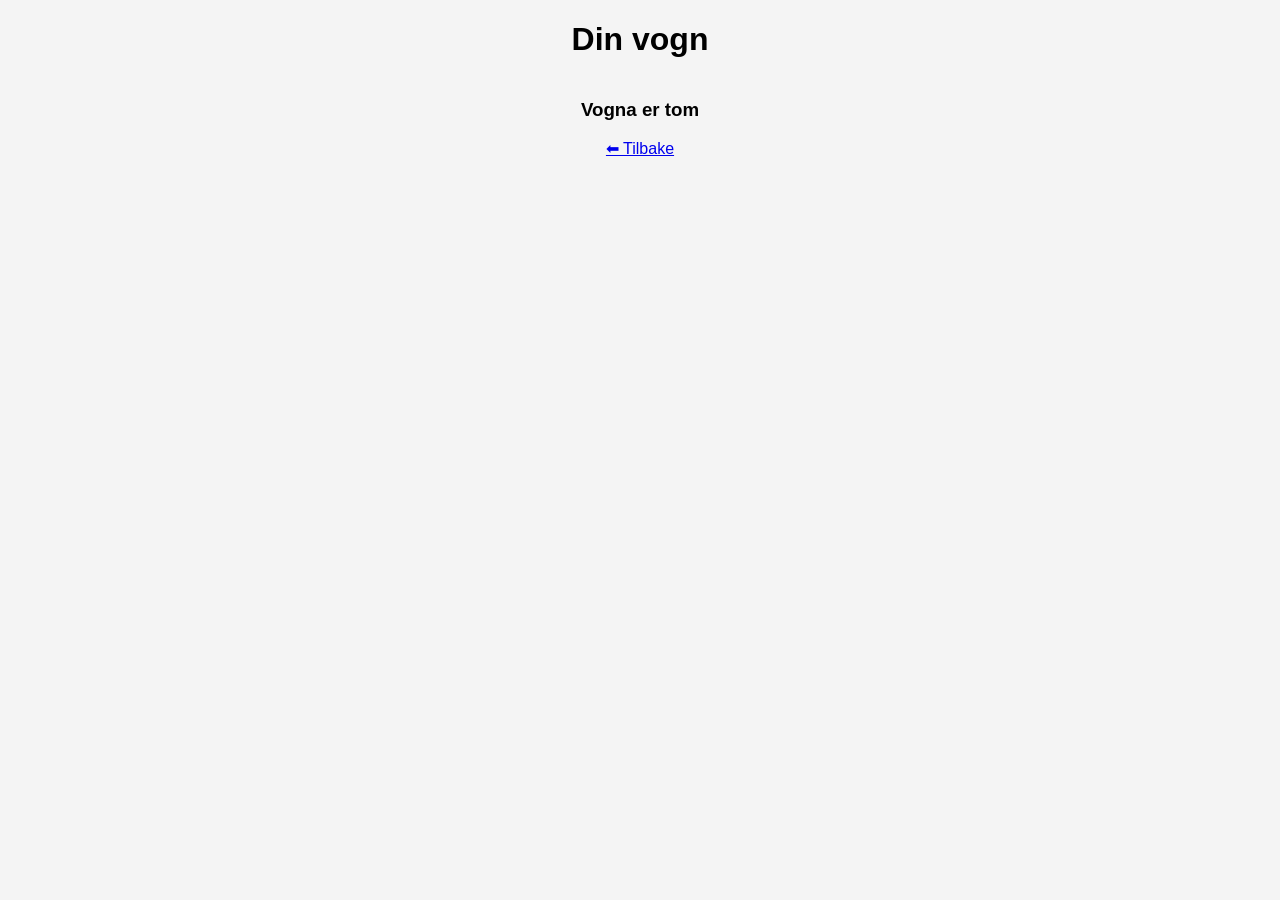
<file: cart.html>
<!DOCTYPE html>
<html lang="no">
<head>
  <meta charset="UTF-8">
  <title>Vogn</title>
  <link rel="stylesheet" href="style.css">
</head>
<body>

<h1>Din vogn</h1>

<div id="cart" class="cart-items"></div>

<a href="index.html">⬅ Tilbake</a>

<script src="cart.js"></script>
</body>
</html>
</file>
<file: style.css>
/* Hele nettsiden */
body {
  font-family: Arial;
  text-align: center;
  background: #f4f4f4;
}

/* Produkt/grid område */
#display {
  display: grid;
  grid-template-columns: repeat(2, 220px);
  gap: 20px;
}

/* Produktboks */
.produkt {
  background: white;
  width: 220px;
  padding: 15px;
  border-radius: 10px;
  box-shadow: 0 4px 10px rgba(0,0,0,0.2);
}

/* Hover-effekt */
.produkt:hover {
  transform: scale(1.05);
}

/* Bilder */
.produkt img {
  width: 100%;
  height: 120px;
  object-fit: cover;
}

/* Knapper */
button {
  background: green;
  color: white;
  border: none;
  padding: 8px;
  border-radius: 5px;
}

/* Hover på knapp */
button:hover {
  background: darkgreen;
}

/* Vogn-layout */
.cart-items {
  display: flex;
  flex-wrap: wrap;
  gap: 15px;
  justify-content: center;
}

/* Side-layout (butikk + search) */
.container {
  display: flex;
  justify-content: space-between;
  padding: 20px;
}

/* Search input */
.sidebar input {
  width: 100%;
  height: 50px;
  padding: 10px;
  border-radius: 10px;
  border: 2px solid gray;
}
</file>
